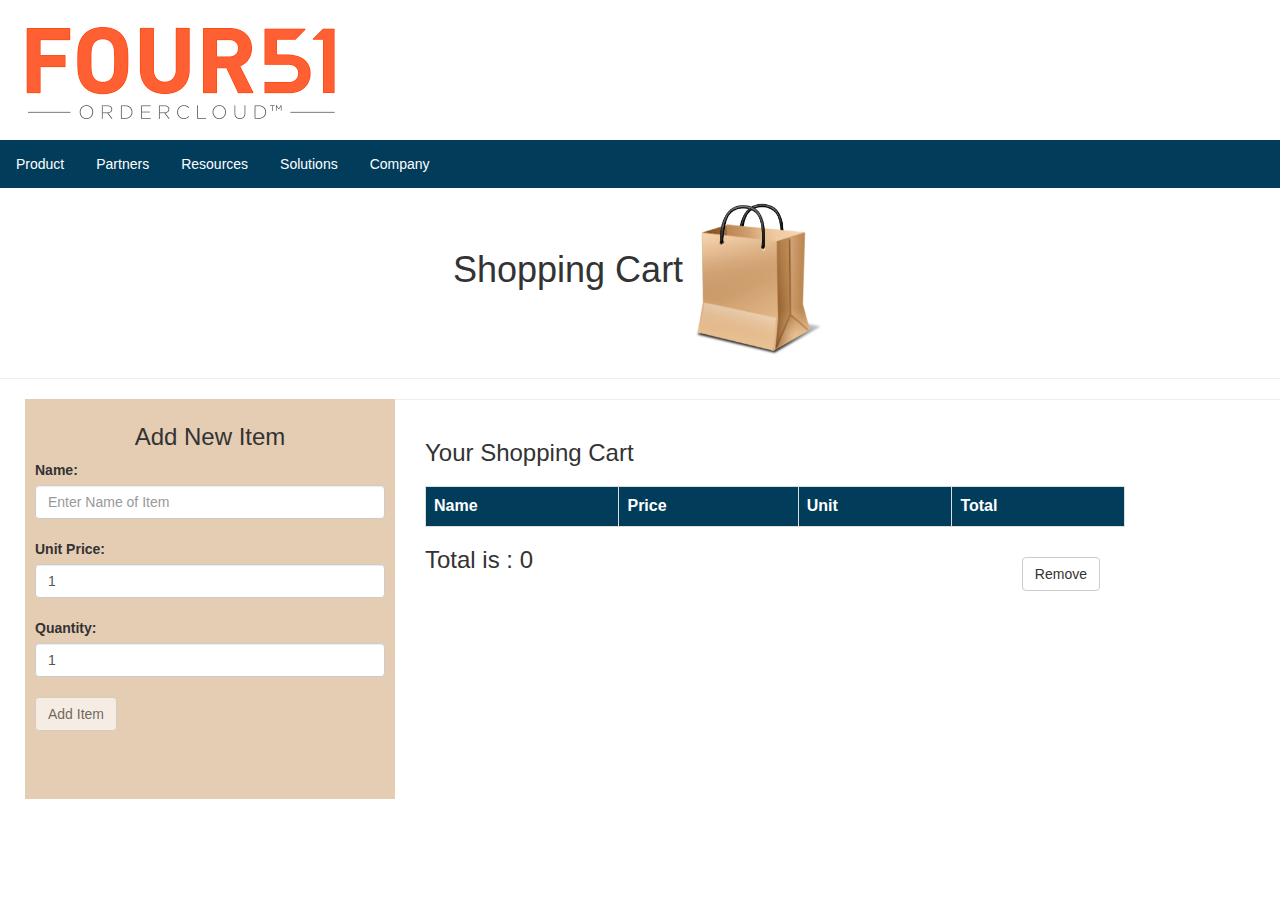
<file: 451ShoppingCart/index.html>
<html>
	<head>
	 	<title> Shopping Cart</title>
	 	<link rel="stylesheet" type="text/css" href="mystyle.css">

		<link rel="stylesheet" href="http://maxcdn.bootstrapcdn.com/bootstrap/3.3.6/css/bootstrap.min.css">

		<script src="https://ajax.googleapis.com/ajax/libs/jquery/1.12.0/jquery.min.js"></script>

		<script src="http://maxcdn.bootstrapcdn.com/bootstrap/3.3.6/js/bootstrap.min.js"></script>
	</head>

	<body>
		<img src="four51_logo.png">
		<ul>
			<li>Product</li>
			<li>Partners</li>
			<li>Resources</li>
			<li>Solutions</li>
			<li>Company</li>
			

		</ul>


		<div id = "header">
		  <h1 id = "title"> Shopping Cart</h1>
		  <img src="shopping_bag.png" alt="Mountain View" style="width:140px;height:160px;">
		</div>
	  <hr />

	  <div id = "addNewItem">
		  <h3 style="text-align: center;">Add New Item</h3>

		  <label>Name: </label>
		  <input id="name" class="form-control" placeholder="Enter Name of Item" type="text" data-bind="value: newItemName, valueUpdate: 'keyup'" />
		  <br />

		  <label>Unit Price: </label>
		  <input id="price" class="form-control" type="number" min="1" step="0.25" data-bind="value: newItemPrice, valueUpdate: 'keyup'" />
		  <h5 id = "priceError" class="valid">Enter a valid price. The price must be greater than 0</h5>
		  <br />

		  <label>Quantity: </label>
		  <input id="quantity" class="form-control" type="number" min="1" step="1" data-bind="value: newItemQuantity, valueUpdate: 'keyup'" />
		  <h5 id="quantityError" class="valid"> Please enter a quantity greater than or equal to 1</h5>
		  <br />
		  <!-- ADD ITEM BUTTON -->
	 	 <button class="btn btn-default" data-bind="click: addNewItem, enable: addNewItemEnabled">Add Item</button>
	  </div>
	  
	  
	  <hr />
	  
	 <div id = "theTable">
	 	<h3>Your Shopping Cart</h3>
	  <table class="table table-bordered" id = "cart">
	  	
		
		<tr id="headRow">
			<th>Name</th>
			<th>Price</th>
			<th>Unit</th>
			<th>Total</th>
		</tr>

		<!-- Sort list of items alphabetically -->
		<tbody data-bind="foreach: itemsInCart().sort(function (left, right){return left.name == right.name ? 0 : (left.name < right.name ? -1 : 1)})">
			<tr class="row">
				<td data-bind="text: name"></td>
				<td>$<span data-bind="text: price"></span></td>
				<td data-bind = "text: quantity"> </td>
				<td>$<span data-bind="text: total"></span></td>
				<!-- <td><a href="#" data-bind="click: removeNewItem">Remove</a></td> -->
				<!-- <td><button id = "removeBTN" data-bind="click:removeNewItem">Remove</button></td> -->
			</tr>
		</tbody>
	  </table>

		  <button id = "removeBTN" class="btn btn-default" data-bind="click:removeNewItem">Remove</button>
		  <!-- Trying to get the Total -->
		  <!-- <h3 data-bind = "text: subtotal"> Total: </h3> -->
		  <h3 data-bind="foreach: itemsInCart()"></h3>
		  <h3 >Total is :  
		  	<!-- <span data-bind = "text: total"> </span> -->
		  	<span data-bind = "text: grandTotal()"> </span> 
		  </h3>
	
	  </div>

	  
	  <script src="jquery-1.11.2.min.js"></script>
	  <script src="knockout-3.2.0.js"></script>
	  <script src="script.js"></script>
	</body>
</html>
</file>
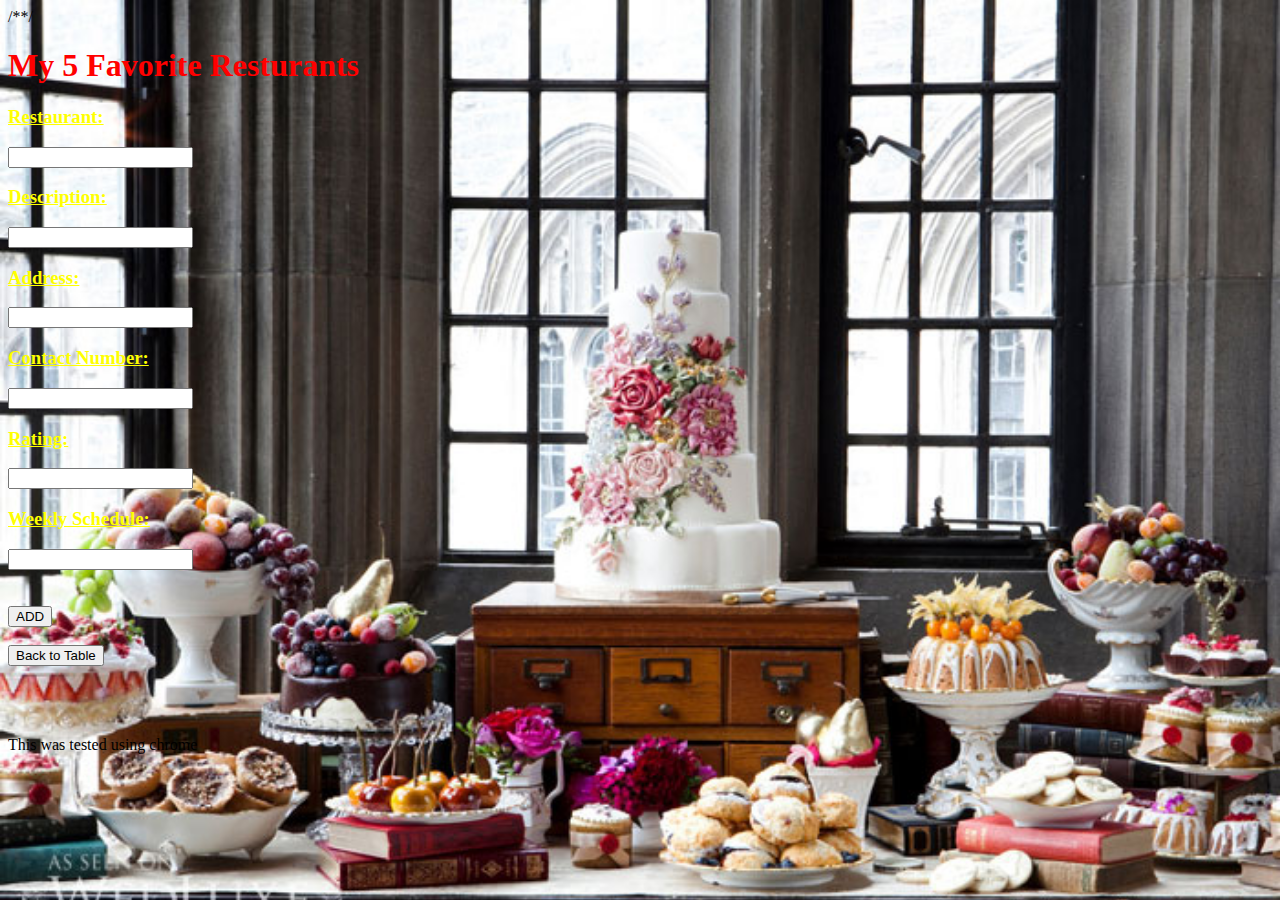
<file: FavoriteRestaurantsInfo/restaurantsForm.html>
<!DOCTYPE html>
<html>
	<head>
		<meta charset="UTF-8">
		<title>My Top 5 Restaurants </title> 
		
		/*<style>
		body {
			background-image: url("dessert.gif");
		}
		</style>*/
		
		<link rel="stylesheet" type="text/css" href="styleRestaurants.css">

	</head>

	<body background="dessert.jpg">
		
		<h1> <font color="red">My 5 Favorite Resturants</font>  </h1>
		
	
		<form>
			
			 <h3 class="firstElement"> Restaurant: </h3>
			<input type="text" name="restaurant">
			<br>

			<h3 class="firstElement"> Description: </h3>
			<input type="text" name="description">
			<br>

			<h3 class="firstElement"> Address: </h3> 
			<input type="text" name="address">
			<br>

			<h3 class="firstElement"> Contact Number: </h3> 
			<input type="text" name="contactnumber">
			<br>

			<h3 class="firstElement"> Rating: </h3>
			<input type="text" name="rating">
			<br>

			<h3 class="firstElement"> Weekly Schedule: </h3> 
			<input type="text" name="schedule">
			<br><br><br>



		</form>

		<FORM method="LINK" Action="<amin0081>restaurants.html">
			<input type="submit" value="ADD">			
		</FORM>

		<br> 

		<FORM method="LINK" Action="<amin0081>restaurants.html">
			<input type="submit" value="Back to Table">			
		</FORM>

		<br><br><br>
		<p> This was tested using chrome </p>
	</body>

</html>
</file>
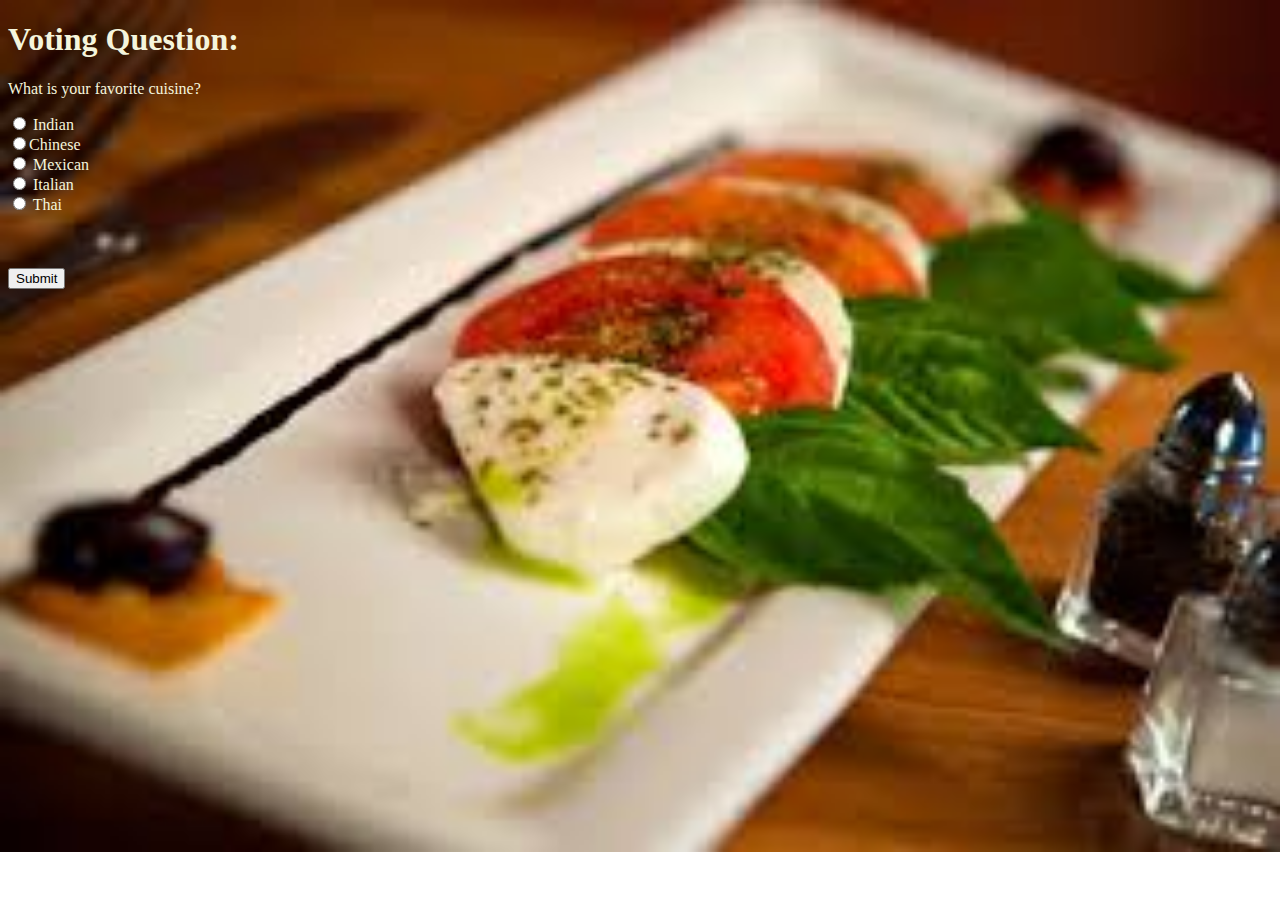
<file: votingForRestaurants/testing.html>
<!-- VOTING PAGE -->
<!DOCTYPE html>
<html>
	<head>
		<meta charset="UTF-8">
		<link rel="stylesheet" type="text/css" href="style.css">
		<style>
		 	body 
		 	{
		 		background-image: url("plate1.jpeg");
				background-repeat: no-repeat;
				background-size: cover;
		 	}
		</style>
	</head>

	<body>
		<h1 id = "votingtitle"> Voting Question: </h1>
		<p> What is your favorite cuisine? </p>
		<div id = "radiobutton">

			<form action = "Voting.php">
				<input type="radio" name="cuisine" value="indian" > Indian
				<br>

				<input type="radio" name="cuisine" value="chinese">Chinese
				<br>

				<input type="radio" name="cuisine" value="mexican"> Mexican
				<br>

				<input type="radio" name="cuisine" value="italian"> Italian
				<br>

				<input type="radio" name="cuisine" value="thai"> Thai
				<br><br><br><br>
				
				<input type = "submit" name = "thesubmit" value = "Submit"> 
			</form>

		<div>		

	</body>
</html>

<!-- CREDENTIALS PAGE -->


<!-- <!DOCTYPE html>
<html>
	<head>
		<meta charset="UTF-8">
		<link rel="stylesheet" type="text/css" href="style.css">
	</head>

	<body>
		<h1> Vote for Your Favorite Cuisine </h1>
		<h4> To vote, enter your name and email, and click Submit! </h4>
		<form action = "credentials.php">
			Name: 
				<input type = "text" name = "name">
			<br>
			Email: 
				<input type = "text" name = "email">
			<br><br><br>
			
			<input type = "submit" name = "thesubmit" value = "Submit"> 
		</form>
	</body>

</html> -->
</file>
<file: 451ShoppingCart/mystyle.css>
body
{
	/*#023C5B*/
	background-color: #f2e6d9;
}

tfoot
{
	color: red;
}	
table
{
	background-color: #e5cdb3;
    margin-top: 20px;
    width: 100%;
    border: 3px solid #333;  
}
table.clearfix:before, table.clearfix:after 
{ 
	content: ""; 
	display: table; 
}

.row::before 
{
	display: table;
	content: "sgrg";
}

#theTable 
{
	float: left;
	width: 700px;
    margin-bottom: 20px;
    margin-bottom: 40px;
	margin-left: 30px;
    margin-right: 50px;
/*  margin-right: auto;
    margin-left: auto;*/
    float: right;
    padding: 10px 20px 20px 20px;
    font-family: 'Calibri';
    border-style: solid;
    border-width: 1px;
    border-radius: 5px;
}
td
{
	border: 1px solid #e5cdb3;
}
/*table, th, td {
    border: 1px solid black;
}*/

#headRow 
{
	background-color: #023C5B;
}
td, #header
{
	text-align: center;
}


.valid
{
	display: none;
}

.error
{
	color: red;
}

#title, img
{
	/*text-align: center;*/
	 /*white-space:nowrap;*/
	display: inline;
	
}

#removeBTN
{
	float: right;
	margin-right: 25px;
	margin-top: 10px;
}

#addNewItem
{
	float:left;
	height: 400px;
	width: 370px;
	margin-left: 25px;
	padding-left: 10px;
	padding-right: 10px;
	padding-top: 5px;
	background-color: #e5cdb3;
}

th
{
	color: white;
}

ul 
{
    list-style-type: none;
    margin: 0;
    padding: 0;
    overflow: hidden;
    background-color: #023C5B;
    /*text-align: center;*/

}

li 
{
    float: left;
    display: inline-block;
    color: white;
    text-align: center;
    padding: 14px 16px;
    text-decoration: none;
}

li:hover
{
	background-color: #111;
}
</file>
<file: FavoriteRestaurantsInfo/styleRestaurants.css>
body{
	/*background-image: url("dessert.gif");*/
	background-size: cover; 
	/*background-position: ;*/
}

#one, #two, #three, #four, #five
{
    position: absolute;
    width: 500px;
    height: 500px;
    /*background:lightgray;*/
    border-radius: 10px;
    text-align: center;
    /*border: 2px solid grey;*/
}
/*div {
    background: url(dessert.gif);
    background-size: 80px 60px;
    background-repeat: no-repeat;
}*/
.firstElement {
	color: yellow;
	text-decoration: underline;
}

/*#add{
    text-align: center;
}
*/
#img
{
    width: 200px;
    height: 200px;
    border-radius: 10px;
    margin-top: 100px;
}

table
{
    margin-top: 20px;
    width: 100%;
    border: 1px solid red;  
}


/*div {
    display: none;
    opacity: 0.8;
    float: right;
    position: absolute;
    top: 100px;
}*/

./*second {
    display: none;
    opacity: 0.5;
    float: right;
    position: absolute;
    top: 90px;
}*/

#header {
	background-color:black;
    color:white;
    text-align:center;
    padding:5px; 
}

#footer {
    background-color:red;
    color:white;
    /*clear:both;*/
    text-align:center;
    padding:5px; 
}

/*.uText{

}*/
</file>
<file: votingForRestaurants/style.css>
/*body 
{
	background-image: url("plate1.jpeg");
	background-repeat: no-repeat;
	background-size: cover;
}
*/
#votingtitle, p, #radiobutton
{
	color: #F5F5DC;
	/*color: #FFE4C4;*/
	/*color: #FFEBCD;*/
}

/*#submitbutton
{
	text-align: center;
}
*/
</file>
